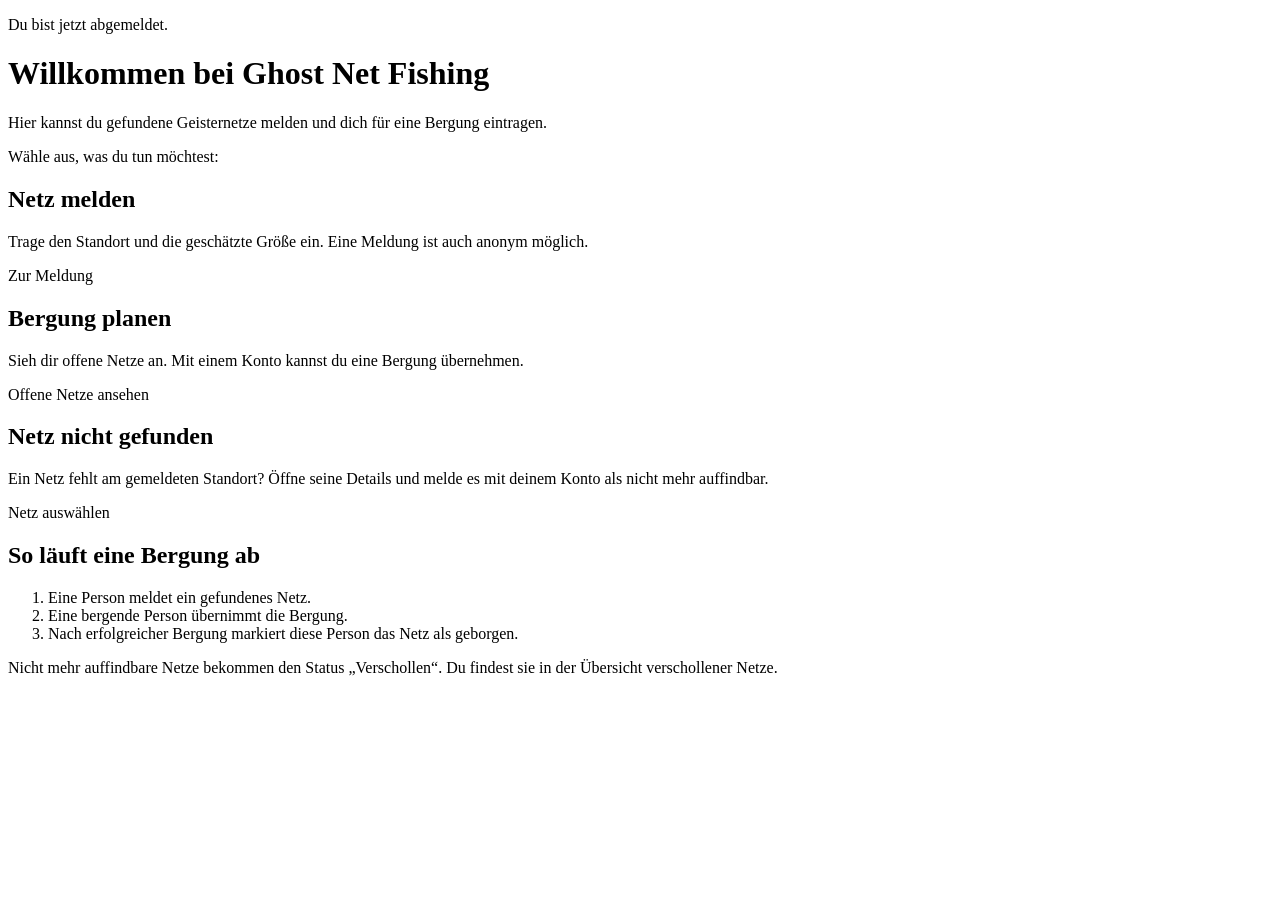
<file: src/main/resources/templates/index.html>
<!DOCTYPE html>
<html lang="de" xmlns:th="http://www.thymeleaf.org">
<head th:replace="~{teile :: kopf('Willkommen')}"></head>
<body>
<header th:replace="~{teile :: navigation}"></header>
<main id="inhalt">
    <div th:replace="~{teile :: nachrichten}"></div>
    <p class="erfolg" th:if="${param.abgemeldet}">Du bist jetzt abgemeldet.</p>
    <h1>Willkommen bei Ghost Net Fishing</h1>
    <p>Hier kannst du gefundene Geisternetze melden und dich für eine Bergung eintragen.</p>
    <p>Wähle aus, was du tun möchtest:</p>
    <div class="startauswahl">
        <section class="kasten">
            <h2>Netz melden</h2>
            <p>Trage den Standort und die geschätzte Größe ein. Eine Meldung ist auch anonym möglich.</p>
            <a class="knopf" th:href="@{/netze/melden}">Zur Meldung</a>
        </section>
        <section class="kasten">
            <h2>Bergung planen</h2>
            <p>Sieh dir offene Netze an. Mit einem Konto kannst du eine Bergung übernehmen.</p>
            <a class="knopf" th:href="@{/netze}">Offene Netze ansehen</a>
        </section>
        <section class="kasten">
            <h2>Netz nicht gefunden</h2>
            <p>Ein Netz fehlt am gemeldeten Standort? Öffne seine Details und melde es mit deinem Konto als nicht mehr auffindbar.</p>
            <a class="knopf" th:href="@{/netze}">Netz auswählen</a>
        </section>
    </div>
    <h2>So läuft eine Bergung ab</h2>
    <ol>
        <li>Eine Person meldet ein gefundenes Netz.</li>
        <li>Eine bergende Person übernimmt die Bergung.</li>
        <li>Nach erfolgreicher Bergung markiert diese Person das Netz als geborgen.</li>
    </ol>
    <p>Nicht mehr auffindbare Netze bekommen den Status „Verschollen“. Du findest sie in der <a th:href="@{/verschollene-netze}">Übersicht verschollener Netze</a>.</p>
</main>
<footer th:replace="~{teile :: fuss}"></footer>
</body>
</html>
</file>
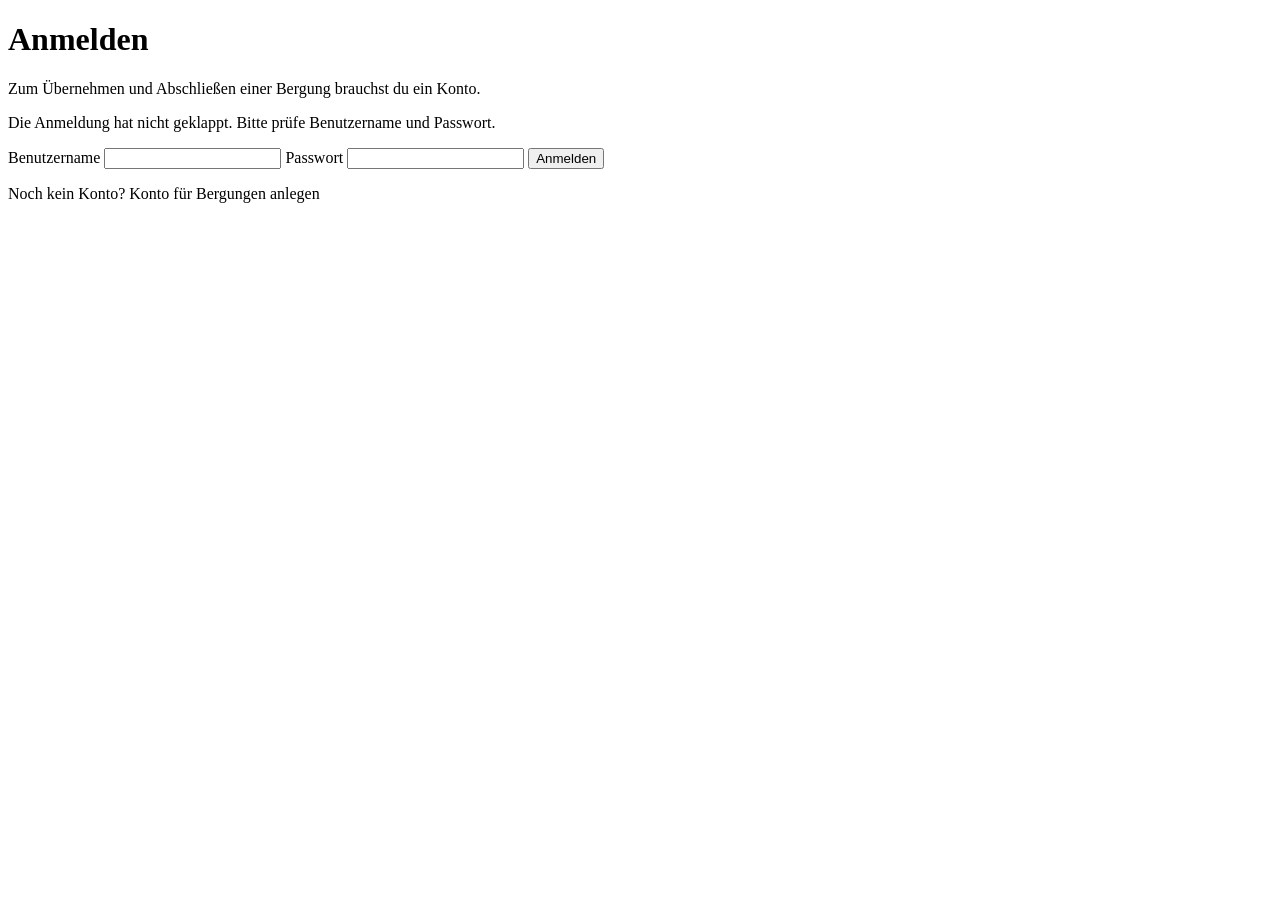
<file: src/main/resources/templates/anmelden.html>
<!DOCTYPE html>
<html lang="de" xmlns:th="http://www.thymeleaf.org">
<head th:replace="~{teile :: kopf('Anmelden')}"></head>
<body>
<header th:replace="~{teile :: navigation}"></header>
<main id="inhalt">
    <div th:replace="~{teile :: nachrichten}"></div>
    <h1>Anmelden</h1>
    <p>Zum Übernehmen und Abschließen einer Bergung brauchst du ein Konto.</p>
    <p class="fehler" th:if="${param.error}" role="alert">Die Anmeldung hat nicht geklappt. Bitte prüfe Benutzername und Passwort.</p>
    <form th:action="@{/anmelden}" method="post" class="eingabeformular">
        <label for="username">Benutzername</label>
        <input id="username" name="username" autocomplete="username" required>
        <label for="password">Passwort</label>
        <input id="password" name="password" type="password" autocomplete="current-password" required>
        <button type="submit">Anmelden</button>
    </form>
    <p>Noch kein Konto? <a th:href="@{/registrieren}">Konto für Bergungen anlegen</a></p>
</main>
<footer th:replace="~{teile :: fuss}"></footer>
</body>
</html>
</file>
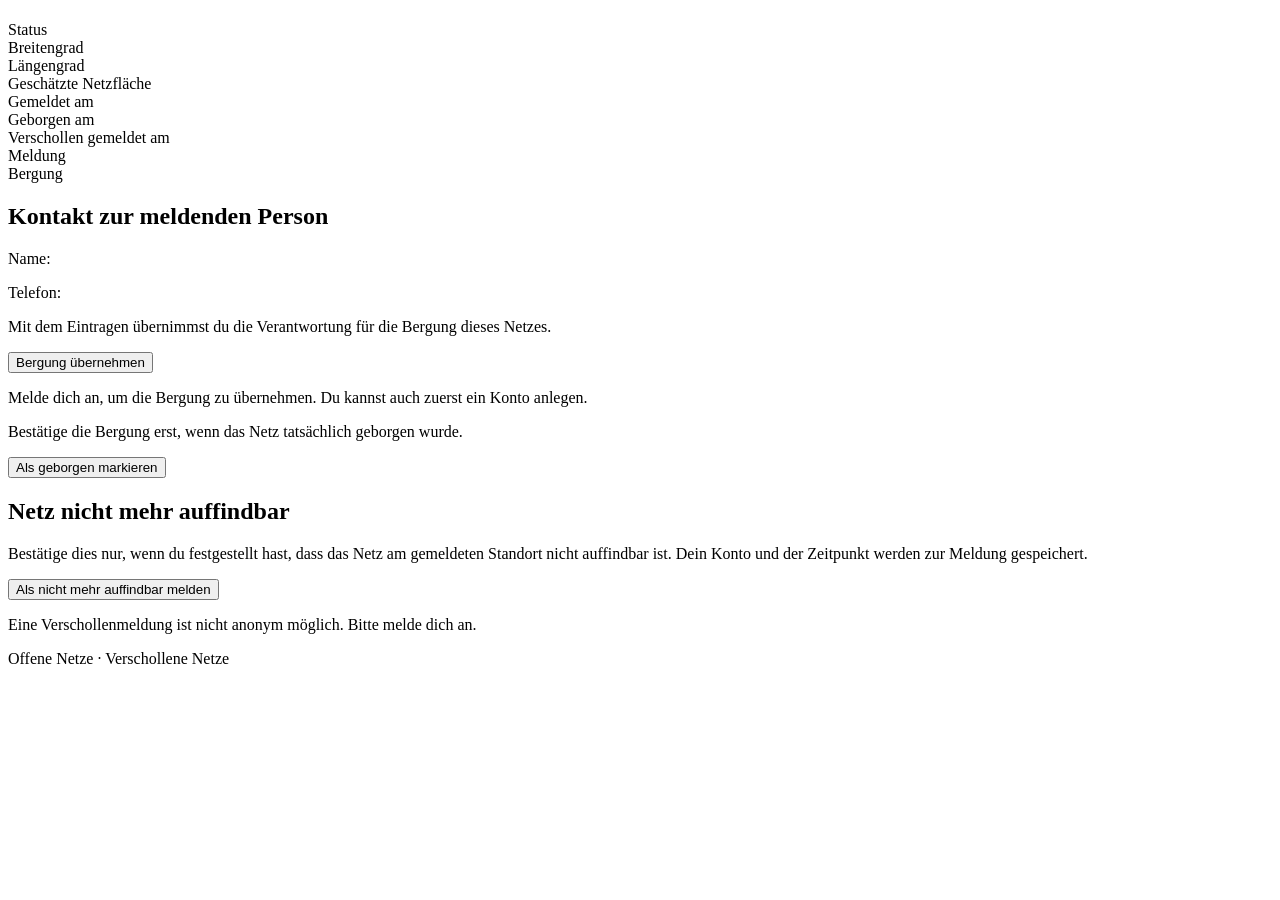
<file: src/main/resources/templates/details.html>
<!DOCTYPE html>
<html lang="de" xmlns:th="http://www.thymeleaf.org">
<head th:replace="~{teile :: kopf('Netzdetails')}"></head>
<body>
<header th:replace="~{teile :: navigation}"></header>
<main id="inhalt">
    <div th:replace="~{teile :: nachrichten}"></div>
    <h1 th:text="'Netz #' + ${netz.id}"></h1>
    <dl class="netzdetails">
        <dt>Status</dt><dd th:text="${netz.status.bezeichnung}"></dd>
        <dt>Breitengrad</dt><dd th:text="${netz.breitengrad}"></dd>
        <dt>Längengrad</dt><dd th:text="${netz.laengengrad}"></dd>
        <dt>Geschätzte Netzfläche</dt><dd th:text="${netz.groesseInQuadratmetern} + ' m²'"></dd>
        <dt>Gemeldet am</dt><dd th:text="${#temporals.format(netz.gemeldetAm, 'dd.MM.yyyy HH:mm')}"></dd>
        <dt th:if="${netz.geborgenAm != null}">Geborgen am</dt><dd th:if="${netz.geborgenAm != null}" th:text="${#temporals.format(netz.geborgenAm, 'dd.MM.yyyy HH:mm')}"></dd>
        <dt th:if="${netz.verschollenAm != null}">Verschollen gemeldet am</dt><dd th:if="${netz.verschollenAm != null}" th:text="${#temporals.format(netz.verschollenAm, 'dd.MM.yyyy HH:mm')}"></dd>
        <dt>Meldung</dt><dd th:text="${netz.melderName == null ? 'Anonym' : 'Mit Kontaktdaten'}"></dd>
        <dt>Bergung</dt><dd th:text="${zustaendig ? 'Dir zugeordnet' : (netz.bergendePerson == null ? 'Noch nicht zugeordnet' : 'Bereits einer Person zugeordnet')}"></dd>
    </dl>
    <section th:if="${zustaendig && netz.melderName != null}" class="kasten">
        <h2>Kontakt zur meldenden Person</h2>
        <p>Name: <span th:text="${netz.melderName}"></span></p>
        <p>Telefon: <span th:text="${netz.melderTelefon}"></span></p>
    </section>
    <form th:if="${uebernehmbar && angemeldeterName != null}" th:action="@{/netze/{id}/uebernehmen(id=${netz.id})}" method="post" class="aktionsformular">
        <p>Mit dem Eintragen übernimmst du die Verantwortung für die Bergung dieses Netzes.</p>
        <button type="submit">Bergung übernehmen</button>
    </form>
    <p th:if="${uebernehmbar && angemeldeterName == null}"><a th:href="@{/anmelden}">Melde dich an</a>, um die Bergung zu übernehmen. Du kannst auch zuerst <a th:href="@{/registrieren}">ein Konto anlegen</a>.</p>
    <form th:if="${abschliessbar}" th:action="@{/netze/{id}/abschliessen(id=${netz.id})}" method="post" class="aktionsformular">
        <p>Bestätige die Bergung erst, wenn das Netz tatsächlich geborgen wurde.</p>
        <button type="submit">Als geborgen markieren</button>
    </form>
    <form th:if="${verschollenMeldbar && angemeldeterName != null}" th:action="@{/netze/{id}/verschollen(id=${netz.id})}" method="post" class="aktionsformular">
        <h2>Netz nicht mehr auffindbar</h2>
        <p>Bestätige dies nur, wenn du festgestellt hast, dass das Netz am gemeldeten Standort nicht auffindbar ist. Dein Konto und der Zeitpunkt werden zur Meldung gespeichert.</p>
        <button type="submit">Als nicht mehr auffindbar melden</button>
    </form>
    <p th:if="${verschollenMeldbar && angemeldeterName == null}">Eine Verschollenmeldung ist nicht anonym möglich. Bitte <a th:href="@{/anmelden}">melde dich an</a>.</p>
    <p><a th:href="@{/netze}">Offene Netze</a> · <a th:href="@{/verschollene-netze}">Verschollene Netze</a></p>
</main>
<footer th:replace="~{teile :: fuss}"></footer>
</body>
</html>
</file>
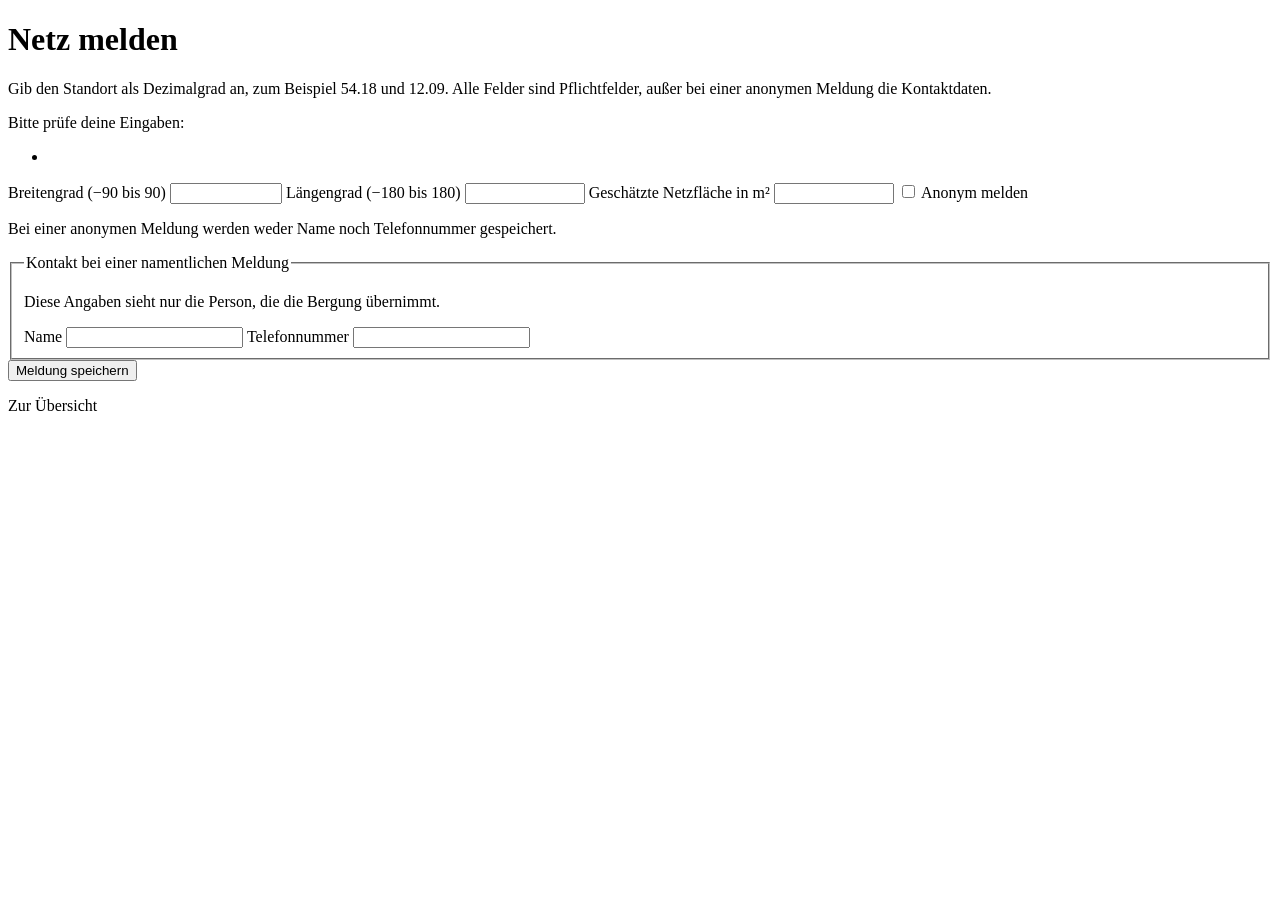
<file: src/main/resources/templates/melden.html>
<!DOCTYPE html>
<html lang="de" xmlns:th="http://www.thymeleaf.org">
<head th:replace="~{teile :: kopf('Netz melden')}"></head>
<body>
<header th:replace="~{teile :: navigation}"></header>
<main id="inhalt">
    <h1>Netz melden</h1>
    <p>Gib den Standort als Dezimalgrad an, zum Beispiel 54.18 und 12.09. Alle Felder sind Pflichtfelder, außer bei einer anonymen Meldung die Kontaktdaten.</p>
    <form th:action="@{/netze/melden}" th:object="${formular}" method="post" class="eingabeformular">
        <div class="fehler" th:if="${#fields.hasAnyErrors()}" role="alert">
            <p>Bitte prüfe deine Eingaben:</p>
            <ul><li th:each="meldung : ${#fields.allErrors()}" th:text="${meldung}"></li></ul>
        </div>
        <label for="breitengrad">Breitengrad (−90 bis 90)</label>
        <input id="breitengrad" th:field="*{breitengrad}" type="number" min="-90" max="90" step="0.000001" required>
        <label for="laengengrad">Längengrad (−180 bis 180)</label>
        <input id="laengengrad" th:field="*{laengengrad}" type="number" min="-180" max="180" step="0.000001" required>
        <label for="groesseInQuadratmetern">Geschätzte Netzfläche in m²</label>
        <input id="groesseInQuadratmetern" th:field="*{groesseInQuadratmetern}" type="number" min="0.01" max="99999999.99" step="0.01" required>
        <label class="checkboxzeile" for="anonym">
            <input id="anonym" th:field="*{anonym}" type="checkbox"> Anonym melden
        </label>
        <p class="hinweis">Bei einer anonymen Meldung werden weder Name noch Telefonnummer gespeichert.</p>
        <fieldset id="kontaktdaten">
            <legend>Kontakt bei einer namentlichen Meldung</legend>
            <p class="hinweis">Diese Angaben sieht nur die Person, die die Bergung übernimmt.</p>
            <label for="melderName">Name</label>
            <input id="melderName" th:field="*{melderName}" maxlength="80" autocomplete="name">
            <label for="melderTelefon">Telefonnummer</label>
            <input id="melderTelefon" th:field="*{melderTelefon}" type="tel" maxlength="30" autocomplete="tel">
        </fieldset>
        <button type="submit">Meldung speichern</button>
    </form>
    <p><a th:href="@{/netze}">Zur Übersicht</a></p>
</main>
<footer th:replace="~{teile :: fuss}"></footer>
<script th:src="@{/js/melden.js}" defer></script>
</body>
</html>
</file>
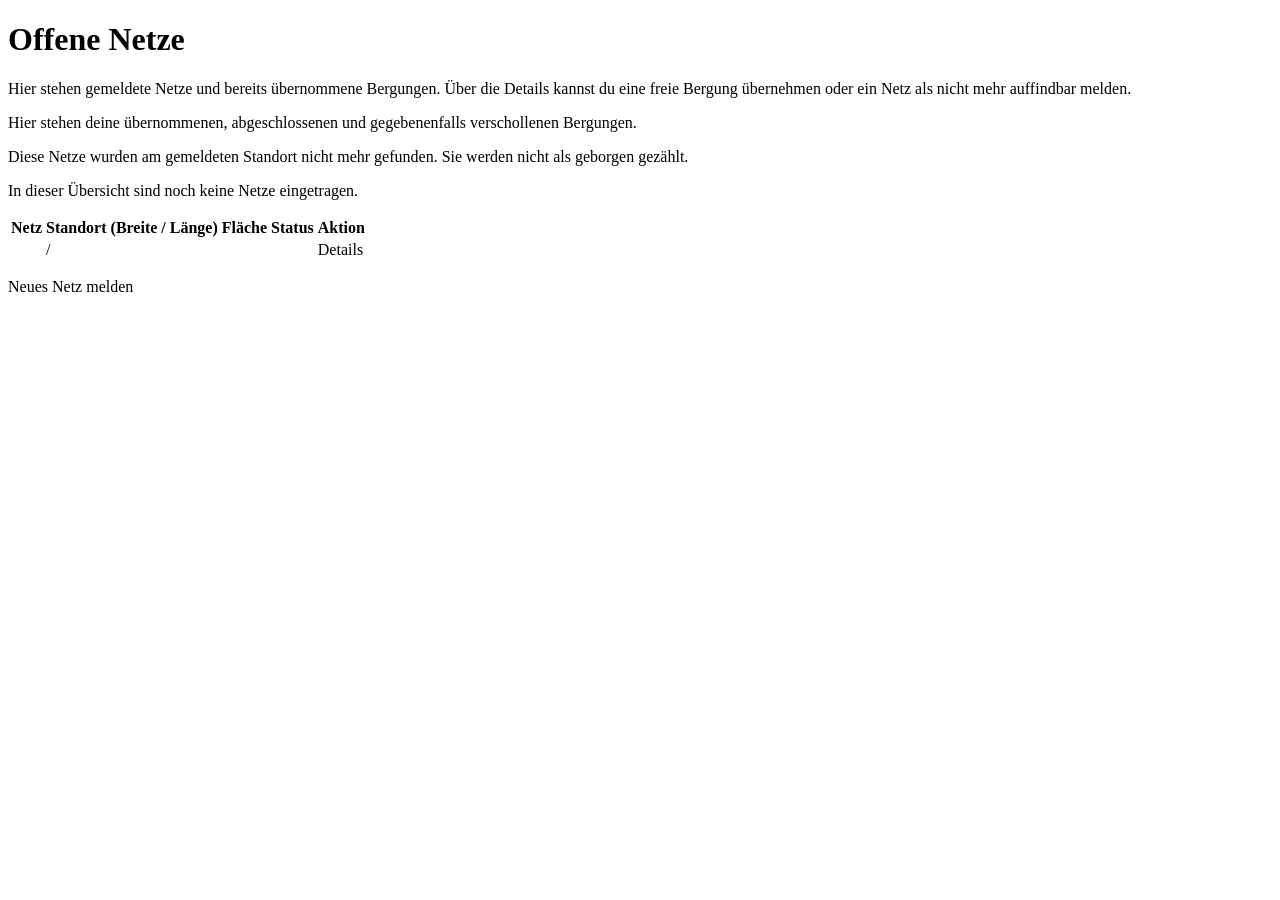
<file: src/main/resources/templates/netze.html>
<!DOCTYPE html>
<html lang="de" xmlns:th="http://www.thymeleaf.org">
<head th:replace="~{teile :: kopf(${meineAnsicht ? 'Meine Bergungen' : (verscholleneAnsicht ? 'Verschollene Netze' : 'Offene Netze')})}"></head>
<body>
<header th:replace="~{teile :: navigation}"></header>
<main id="inhalt">
    <div th:replace="~{teile :: nachrichten}"></div>
    <h1 th:text="${meineAnsicht ? 'Meine Bergungen' : (verscholleneAnsicht ? 'Verschollene Netze' : 'Offene Netze')}">Offene Netze</h1>
    <p th:if="${!meineAnsicht && !verscholleneAnsicht}">Hier stehen gemeldete Netze und bereits übernommene Bergungen. Über die Details kannst du eine freie Bergung übernehmen oder ein Netz als nicht mehr auffindbar melden.</p>
    <p th:if="${meineAnsicht}">Hier stehen deine übernommenen, abgeschlossenen und gegebenenfalls verschollenen Bergungen.</p>
    <p th:if="${verscholleneAnsicht}">Diese Netze wurden am gemeldeten Standort nicht mehr gefunden. Sie werden nicht als geborgen gezählt.</p>
    <p class="kasten" th:if="${#lists.isEmpty(netze)}">In dieser Übersicht sind noch keine Netze eingetragen.</p>
    <div class="tabelle" th:unless="${#lists.isEmpty(netze)}" tabindex="0" role="region" aria-label="Netzübersicht">
        <table>
            <caption th:text="${meineAnsicht ? 'Deine Bergungen' : (verscholleneAnsicht ? 'Nicht mehr auffindbare Netze' : 'Noch ausstehende Bergungen')}"></caption>
            <thead><tr><th scope="col">Netz</th><th scope="col">Standort (Breite / Länge)</th><th scope="col">Fläche</th><th scope="col">Status</th><th scope="col">Aktion</th></tr></thead>
            <tbody>
            <tr th:each="netz : ${netze}">
                <td th:text="'#' + ${netz.id}"></td>
                <td><span th:text="${netz.breitengrad}"></span> / <span th:text="${netz.laengengrad}"></span></td>
                <td th:text="${netz.groesseInQuadratmetern} + ' m²'"></td>
                <td th:text="${netz.status.bezeichnung}"></td>
                <td><a th:href="@{/netze/{id}(id=${netz.id})}" th:aria-label="'Details zu Netz ' + ${netz.id}">Details</a></td>
            </tr>
            </tbody>
        </table>
    </div>
    <p><a th:href="@{/netze/melden}">Neues Netz melden</a></p>
</main>
<footer th:replace="~{teile :: fuss}"></footer>
</body>
</html>
</file>
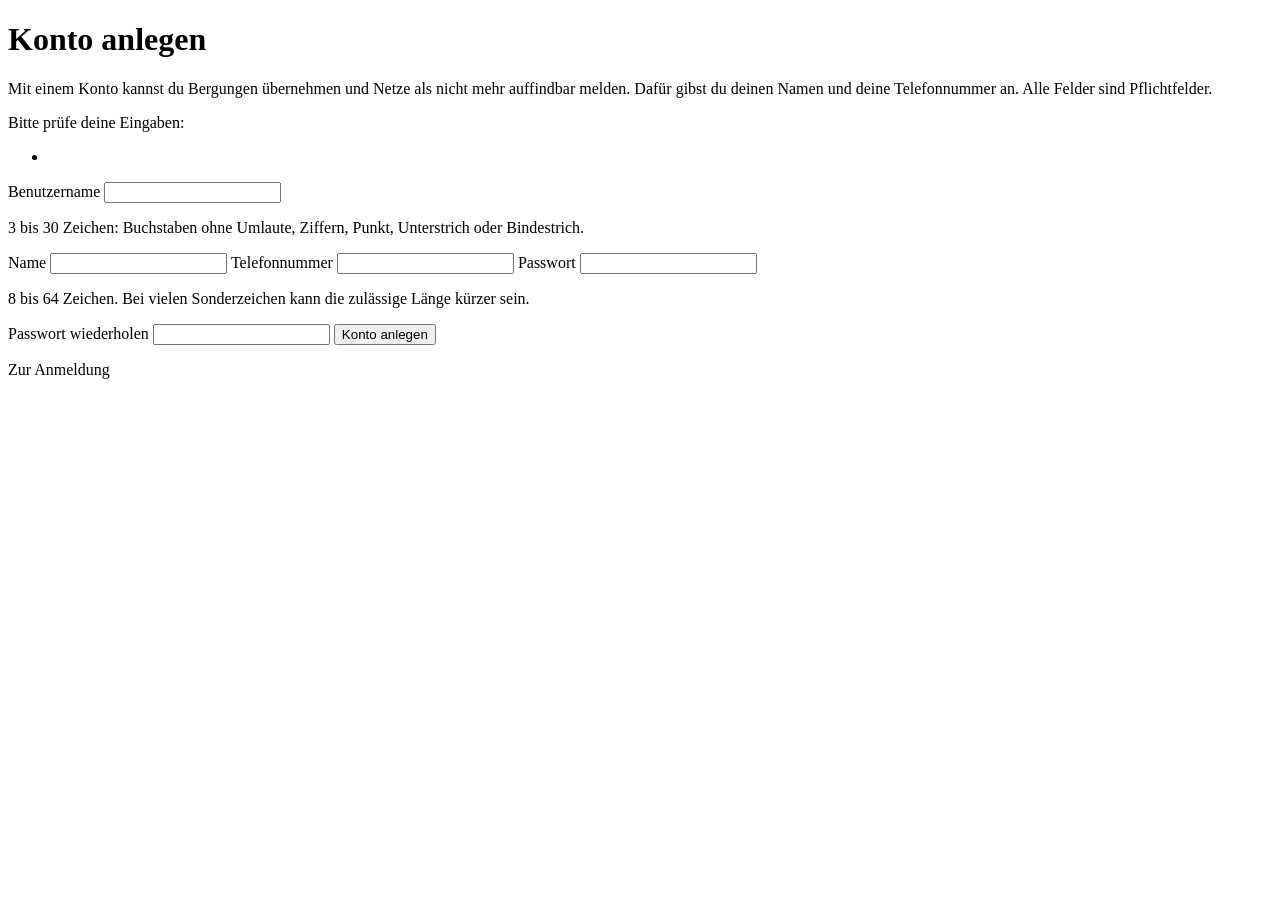
<file: src/main/resources/templates/registrieren.html>
<!DOCTYPE html>
<html lang="de" xmlns:th="http://www.thymeleaf.org">
<head th:replace="~{teile :: kopf('Konto anlegen')}"></head>
<body>
<header th:replace="~{teile :: navigation}"></header>
<main id="inhalt">
    <h1>Konto anlegen</h1>
    <p>Mit einem Konto kannst du Bergungen übernehmen und Netze als nicht mehr auffindbar melden. Dafür gibst du deinen Namen und deine Telefonnummer an. Alle Felder sind Pflichtfelder.</p>
    <form th:action="@{/registrieren}" th:object="${formular}" method="post" class="eingabeformular">
        <div class="fehler" th:if="${#fields.hasAnyErrors()}" role="alert">
            <p>Bitte prüfe deine Eingaben:</p>
            <ul><li th:each="meldung : ${#fields.allErrors()}" th:text="${meldung}"></li></ul>
        </div>
        <label for="benutzername">Benutzername</label>
        <input id="benutzername" th:field="*{benutzername}" minlength="3" maxlength="30" pattern="[A-Za-z0-9._\-]{3,30}" autocomplete="username" required aria-describedby="benutzertipp">
        <p id="benutzertipp" class="hinweis">3 bis 30 Zeichen: Buchstaben ohne Umlaute, Ziffern, Punkt, Unterstrich oder Bindestrich.</p>
        <label for="name">Name</label>
        <input id="name" th:field="*{name}" maxlength="80" autocomplete="name" required>
        <label for="telefon">Telefonnummer</label>
        <input id="telefon" th:field="*{telefon}" type="tel" maxlength="30" autocomplete="tel" required>
        <label for="passwort">Passwort</label>
        <input id="passwort" name="passwort" type="password" minlength="8" maxlength="64" autocomplete="new-password" required aria-describedby="passworttipp">
        <p id="passworttipp" class="hinweis">8 bis 64 Zeichen. Bei vielen Sonderzeichen kann die zulässige Länge kürzer sein.</p>
        <label for="passwortWiederholung">Passwort wiederholen</label>
        <input id="passwortWiederholung" name="passwortWiederholung" type="password" minlength="8" maxlength="64" autocomplete="new-password" required>
        <button type="submit">Konto anlegen</button>
    </form>
    <p><a th:href="@{/anmelden}">Zur Anmeldung</a></p>
</main>
<footer th:replace="~{teile :: fuss}"></footer>
</body>
</html>
</file>
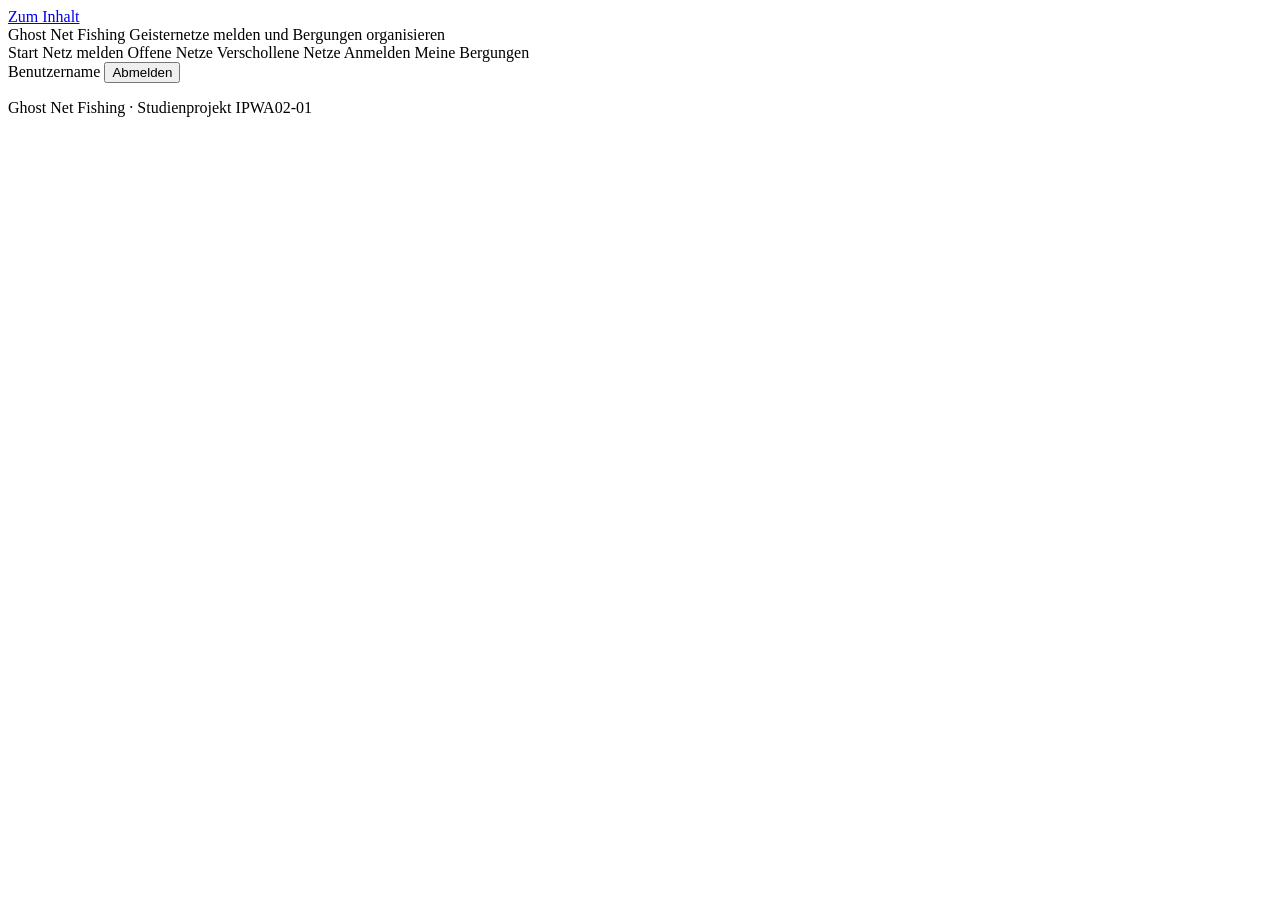
<file: src/main/resources/templates/teile.html>
<!DOCTYPE html>
<html lang="de" xmlns:th="http://www.thymeleaf.org">
<head th:fragment="kopf(titel)">
    <meta charset="UTF-8">
    <meta name="viewport" content="width=device-width, initial-scale=1">
    <title th:text="${titel} + ' | Ghost Net Fishing'">Ghost Net Fishing</title>
    <link rel="icon" th:href="@{/favicon.svg}" type="image/svg+xml">
    <link rel="stylesheet" th:href="@{/css/stil.css}">
</head>
<body>
<header th:fragment="navigation">
    <a class="sprunglink" href="#inhalt">Zum Inhalt</a>
    <div class="kopfzeile">
        <a class="projektname" th:href="@{/}">Ghost Net Fishing</a>
        <span>Geisternetze melden und Bergungen organisieren</span>
    </div>
    <nav aria-label="Hauptnavigation">
        <a th:href="@{/}">Start</a>
        <a th:href="@{/netze/melden}">Netz melden</a>
        <a th:href="@{/netze}">Offene Netze</a>
        <a th:href="@{/verschollene-netze}">Verschollene Netze</a>
        <a th:if="${angemeldeterName == null}" th:href="@{/anmelden}">Anmelden</a>
        <a th:if="${angemeldeterName != null}" th:href="@{/meine-bergungen}">Meine Bergungen</a>
        <form th:if="${angemeldeterName != null}" th:action="@{/abmelden}" method="post" class="abmelden">
            <span th:text="${angemeldeterName}">Benutzername</span>
            <button type="submit">Abmelden</button>
        </form>
    </nav>
</header>
<div th:fragment="nachrichten" aria-live="polite">
    <p class="erfolg" th:if="${erfolg}" th:text="${erfolg}"></p>
    <p class="fehler" th:if="${fehler}" th:text="${fehler}"></p>
</div>
<footer th:fragment="fuss">
    <p>Ghost Net Fishing · Studienprojekt IPWA02-01</p>
</footer>
</body>
</html>
</file>
